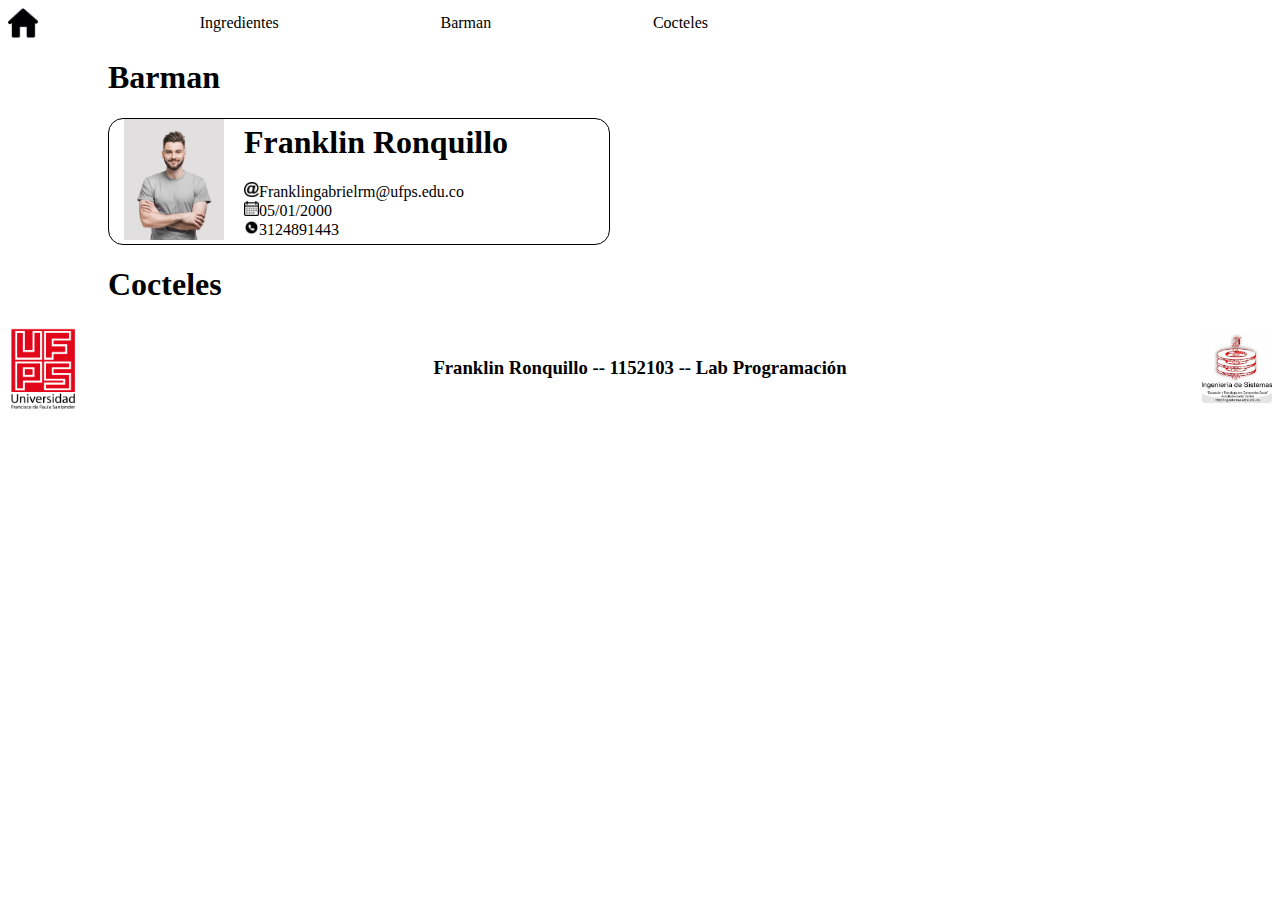
<file: index.html>
<!DOCTYPE html>
<html lang="es">

<head>
    <meta charset="UTF-8">
    <meta name="viewport" content="width=device-width, initial-scale=1.0">
    <link rel="stylesheet" href="css/styles.css">
    <title>Index</title>
</head>

<body>
    <header class="header">
        <img src="img/casa-silueta-negra-sin-puerta.png" alt="" width="30px">
        <a href="html/ingredientes.html">Ingredientes</a>
        <a href="#barman">Barman</a>
        <a href="#cocteles">Cocteles</a>
    </header>
    <main>
        <h1 id="barman">Barman</h1>

        <div class="barman">
            <div class="perfil"><img src="img/istockphoto-1200677760-612x612.jpg" alt="" width="100px"></div>
            <div class="content">
                <h1 class="nombre">Franklin Ronquillo</h1>
                <div class="card">
                    <img src="img/arroba.png" alt="" width="15px">Franklingabrielrm@ufps.edu.co
                </div>
                <div>
                    <img src="img/calendario.png" alt="" width="15px">05/01/2000
                </div>
                <div>
                    <img src="img/llamar.png" alt="" width="15px">3124891443
                </div>
            </div>
        </div>

        <h1 id="cocteles">Cocteles</h1>

        <div id="tarjetas">

        </div>

    </main>

    <footer class="footer">
        <img src="img/UFPS_Logo.png" alt="" width="70px">
        <h3>Franklin Ronquillo -- 1152103 -- Lab Programación</h3>
        <img src="img/images.jpg" width="70px" alt="">
    </footer>

</body>
<script src="js/script.js"></script>

</html>
</file>
<file: css/styles.css>
main{
    margin-left: 100px;
}

.header{
    display: flex;
    align-items: center;
    justify-content: space-between;
    width: 700px;
}

.barman{
    display: flex;
    border-color: black;
    border: 1px solid;
    width: 500px;
    border-radius: 15px;
    align-items: center;
}

.perfil{
    margin-left: 15px;
}

.content{
    margin-left: 20px;
}

.nombre{
    margin-top: 0;
}

.footer{
    display: flex;
    justify-content: space-between;
    align-items: center;
}

#tarjetas {
    display: grid;
    grid-template-columns: repeat(auto-fill, minmax(250px, 1fr));
    gap: 20px;
    margin-top: 20px;
}

.tarjeta {
    background-color: white;
    border-radius: 8px;
    box-shadow: 0 2px 5px rgba(0, 0, 0, 0.1);
    padding: 15px;
    text-align: center;
}

.tarjeta.seleccionada {
    background-color: #b8ec9e;
    box-shadow: 0 4px 8px rgba(0, 0, 0, 0.3);
}

.tarjeta img {
    width: 100%;
    height: 180px;
    object-fit: cover;
    border-radius: 6px;
}

.tarjeta h2 {
    margin: 10px 0 5px;
    font-size: 18px;
}

.tarjeta p {
    font-size: 14px;
    color: #666;
}

p {
    text-align: center;
    color: #333;
}

.tarjeta button {
    background-color: #9b9b9b; /* Verde agradable */
    color: white;
    border: none;
    padding: 10px 16px;
    margin-top: 10px;
    border-radius: 6px;
    cursor: pointer;
    font-size: 14px;
    transition: background-color 0.3s ease, transform 0.2s ease;
}

.tarjeta button:hover {
    background-color: #424242;
    transform: scale(1.05);
}

a{
    text-decoration: none;
    color: black;
}
</file>
